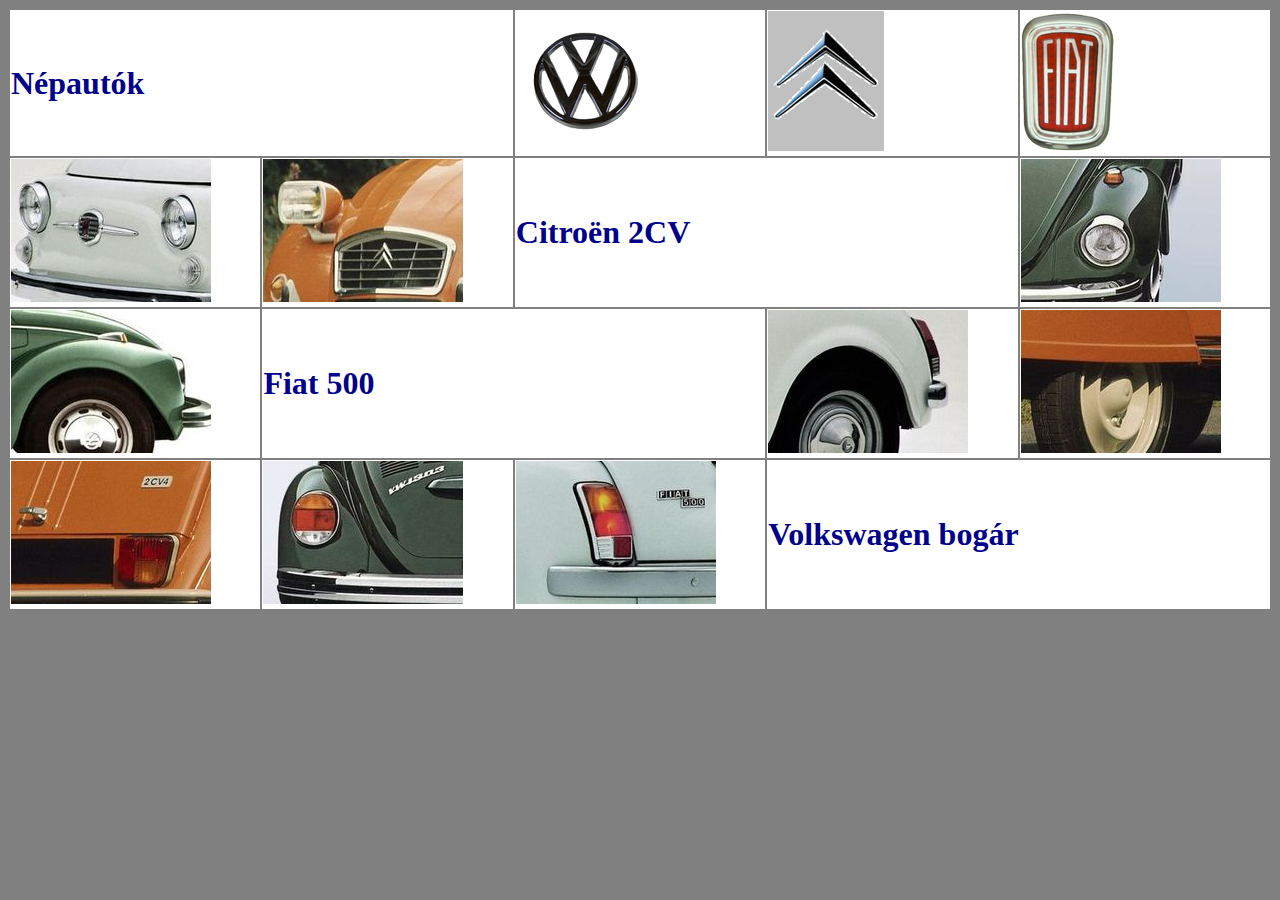
<file: index.html>
<!DOCTYPE html>
<html lang="en">
<head>
    <meta charset="UTF-8">
    <meta name="viewport" content="width=device-width, initial-scale=1.0">
    <title>Document</title>
    <link rel="stylesheet" href="style2.css">
</head>
<body>
    <table>
        <tr>
            <td colspan="2">
               <h1>
                Népautók
               </h1>
            </td>
            <td>
                <img src="./vw/vw-e.png" alt="vw" title="vw">
            </td>
            <td>
                <img src="./citroen/citroen-e.png" alt="citroen" title="citroen">
            </td>
            <td>
                <img src="./fiat/fiat-e.png" alt="fiat" title="fiat">
            </td>

        </tr>
        <tr>
            <td>
                <img src="./fiat/fiat-2.jpg" alt="fiat" title="fiat">
            </td>
            <td>
                <img src="./citroen/citroen-1.jpg" alt="citroen" title="citroen">
            </td>
            <td colspan="2">
                <h1>
                    Citroën 2CV
                </h1>
            </td>
            <td> 
                <img src="./vw/vw-1.jpg" alt="vw" title="vw">
            </td>
        </tr>
        <tr>
            <td>
                <img src="./vw/vw-3.jpg" alt="vw" title="vw">
            </td>
            <td colspan="2">
                <h1>
                    Fiat 500
                </h1>
            </td>
            <td>
                <img src="./fiat/fiat-3.jpg" alt="fiat" title="fiat">
            </td>
            <td>
                <img src="./citroen/citroen-3.jpg" alt="citroen" title="citroen">
            </td>

        </tr>
        <tr>
            <td>
                <img src="./citroen/citroen-2.jpg" alt="citroen" title="citroen">
            </td>
            <td>
                <img src="./vw/vw-2.jpg" alt="vw" title="vw">
            </td>
            <td>
                <img src="./fiat/fiat-1.jpg" alt="fiat" title="fiat">
            </td>
            <td colspan="2">
                <h1>
                    Volkswagen bogár
                </h1>
            </td>

        </tr>

    </table>
</body>
</html>
</file>
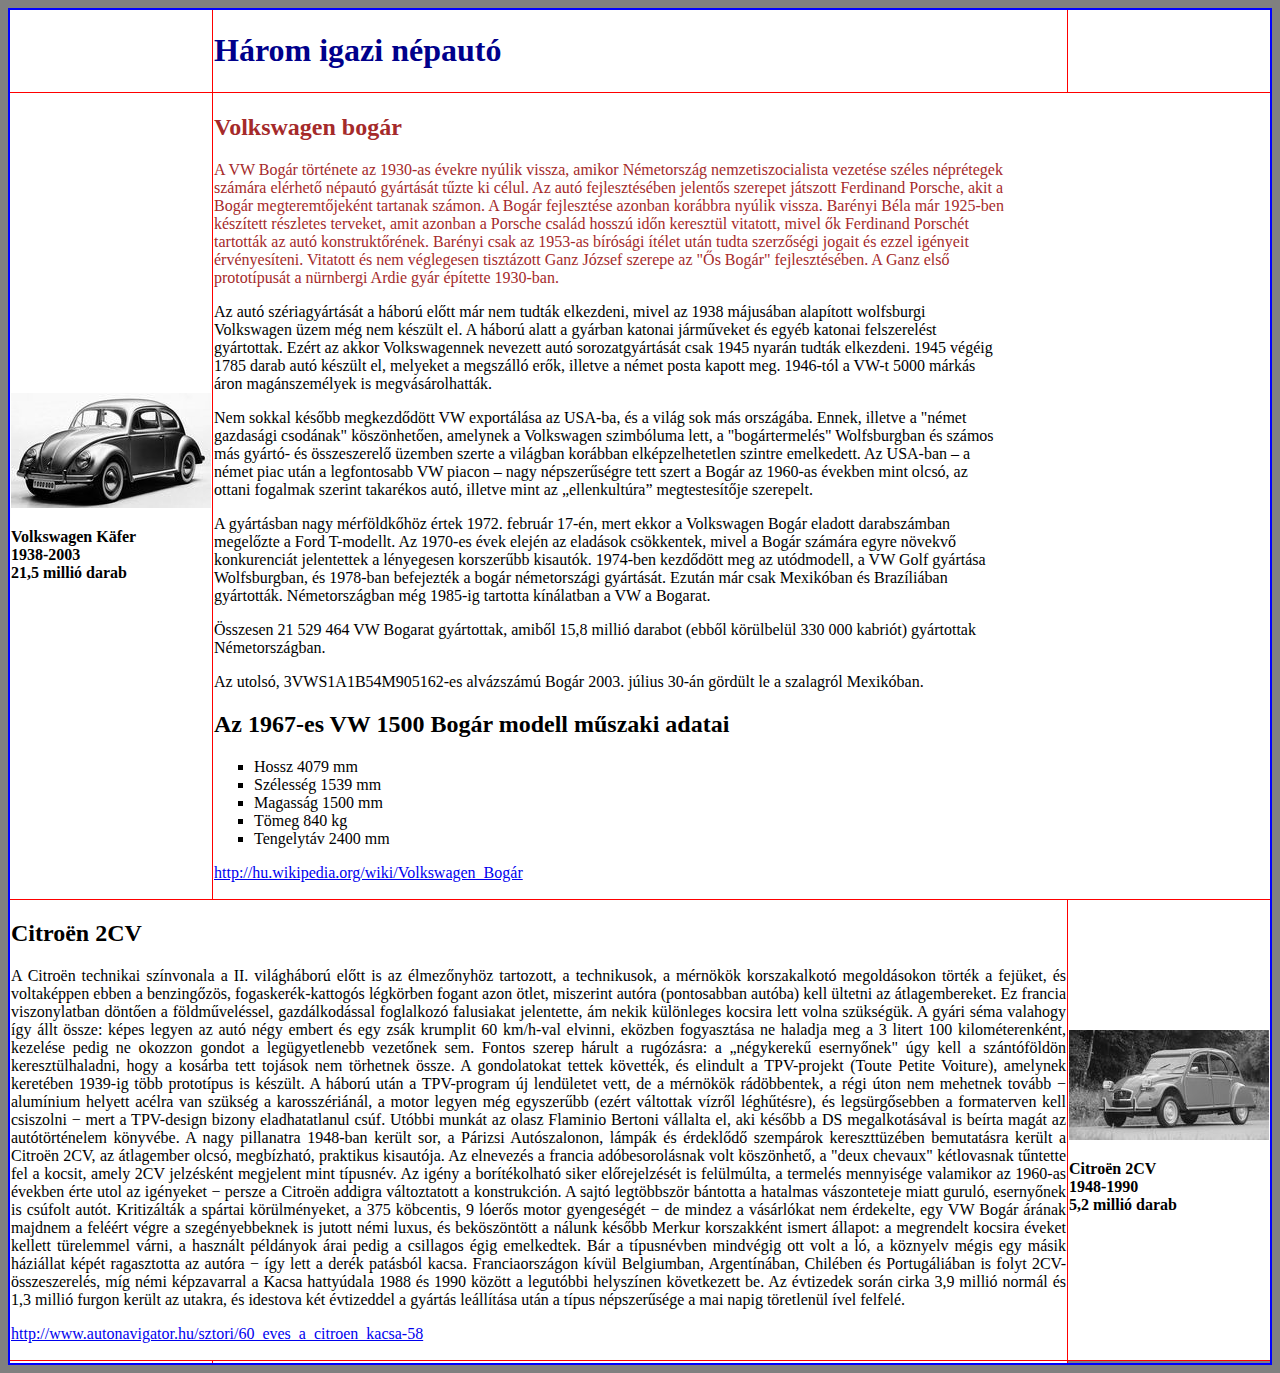
<file: nepauto.html>
<!DOCTYPE html>
<html lang="en">
<head>
    <meta charset="UTF-8">
    <meta name="viewport" content="width=device-width, initial-scale=1.0">
    <title>Document</title>
    <link rel="stylesheet" href="style.css">
</head>
<body>
    
    <table >
        <tr>
            <td>
               
            </td>
            <td>
                <h1>
                    Három igazi népautó
                </h1>

            </td>
            <td style="width: 200px;">

            </td>
        </tr>
        <tr>
            <td class="td1">
                <img src="./vw/vw200.jpg" alt="vw" title="vw">
                <p >
                    <b>Volkswagen Käfer <br>
                        1938-2003 <br>
                        21,5 millió darab</b>
                    
                </p>
            </td>
            <td class="td2" colspan="2" cellspacing="0" >
                <h2 class="vw">
                    Volkswagen bogár
                </h2>
                <p class="p1">
                    A VW Bogár története az 1930-as évekre nyúlik vissza, amikor Németország nemzetiszocialista vezetése széles néprétegek <br>
                    számára elérhető népautó gyártását tűzte ki célul. Az autó fejlesztésében jelentős szerepet játszott Ferdinand Porsche, akit a <br>
                    Bogár megteremtőjeként tartanak számon. A Bogár fejlesztése azonban korábbra nyúlik vissza. Barényi Béla már 1925-ben <br>
                    készített részletes terveket, amit azonban a Porsche család hosszú időn keresztül vitatott, mivel ők Ferdinand Porschét <br> 
                    tartották az autó konstruktőrének. Barényi csak az 1953-as bírósági ítélet után tudta szerzőségi jogait és ezzel igényeit <br>
                    érvényesíteni. Vitatott és nem véglegesen tisztázott Ganz József szerepe az "Ős Bogár" fejlesztésében. A Ganz első <br> 
                    prototípusát a nürnbergi Ardie gyár építette 1930-ban.
                </p>
                <p>

                </p>
                <p>
                    Az autó szériagyártását a háború előtt már nem tudták elkezdeni, mivel az 1938 májusában alapított wolfsburgi <br> 
                    Volkswagen üzem még nem készült el. A háború alatt a gyárban katonai járműveket és egyéb katonai felszerelést <br> 
                    gyártottak. Ezért az akkor Volkswagennek nevezett autó sorozatgyártását csak 1945 nyarán tudták elkezdeni. 1945 végéig <br> 
                    1785 darab autó készült el, melyeket a megszálló erők, illetve a német posta kapott meg. 1946-tól a VW-t 5000 márkás <br> 
                    áron magánszemélyek is megvásárolhatták.
                </p>
      
                <p>
                    Nem sokkal később megkezdődött VW exportálása az USA-ba, és a világ sok más országába. Ennek, illetve a "német <br> 
                    gazdasági csodának" köszönhetően, amelynek a Volkswagen szimbóluma lett, a "bogártermelés" Wolfsburgban és számos <br> 
                    más gyártó- és összeszerelő üzemben szerte a világban korábban elképzelhetetlen szintre emelkedett. Az USA-ban – a <br> 
                    német piac után a legfontosabb VW piacon – nagy népszerűségre tett szert a Bogár az 1960-as években mint olcsó, az <br> 
                    ottani fogalmak szerint takarékos autó, illetve mint az „ellenkultúra” megtestesítője szerepelt.
                </p>
                    
                <p>
                    A gyártásban nagy mérföldkőhöz értek 1972. február 17-én, mert ekkor a Volkswagen Bogár eladott darabszámban <br> 
                    megelőzte a Ford T-modellt. Az 1970-es évek elején az eladások csökkentek, mivel a Bogár számára egyre növekvő <br>
                    konkurenciát jelentettek a lényegesen korszerűbb kisautók. 1974-ben kezdődött meg az utódmodell, a VW Golf gyártása <br> 
                    Wolfsburgban, és 1978-ban befejezték a bogár németországi gyártását. Ezután már csak Mexikóban és Brazíliában <br> 
                    gyártották. Németországban még 1985-ig tartotta kínálatban a VW a Bogarat.
                </p>
                <p>
                    Összesen 21 529 464 VW Bogarat gyártottak, amiből 15,8 millió darabot (ebből körülbelül 330 000 kabriót) gyártottak <br> 
                    Németországban.

                </p>
                <p>
                    Az utolsó, 3VWS1A1B54M905162-es alvázszámú Bogár 2003. július 30-án gördült le a szalagról Mexikóban.

                </p>
                <h2>

                    Az 1967-es VW 1500 Bogár modell műszaki adatai
                </h2>
                <ul style="list-style-type:square;">
                    <li>
                        Hossz	4079 mm
                    </li>
                    <li>
                        Szélesség	1539 mm
                    </li>
                    <li>
                        Magasság	1500 mm
                    </li>
                    <li>
                        Tömeg	840 kg
                    </li>
                    <li>
                        Tengelytáv	2400 mm
                    </li>
                </ul>
                <p>
                    <a href="http://hu.wikipedia.org/wiki/Volkswagen_Bogár">http://hu.wikipedia.org/wiki/Volkswagen_Bogár</a> 
                </p>
            </td>
        </tr>
        <tr>
            <td colspan="2">
                <h2>
                    Citroën 2CV
                </h2>
                <p>
                    A Citroën technikai színvonala a II. világháború előtt is az élmezőnyhöz tartozott, a technikusok, a mérnökök korszakalkotó megoldásokon törték a fejüket, és voltaképpen ebben a benzingőzös, fogaskerék-kattogós légkörben fogant azon ötlet, miszerint autóra (pontosabban autóba) kell ültetni az átlagembereket. Ez francia viszonylatban döntően a földműveléssel, gazdálkodással foglalkozó falusiakat jelentette, ám nekik különleges kocsira lett volna szükségük. A gyári séma valahogy így állt össze: képes legyen az autó négy embert és egy zsák krumplit 60 km/h-val elvinni, eközben fogyasztása ne haladja meg a 3 litert 100 kilométerenként, kezelése pedig ne okozzon gondot a legügyetlenebb vezetőnek sem. Fontos szerep hárult a rugózásra: a „négykerekű esernyőnek" úgy kell a szántóföldön keresztülhaladni, hogy a kosárba tett tojások nem törhetnek össze. A gondolatokat tettek követték, és elindult a TPV-projekt (Toute Petite Voiture), amelynek keretében 1939-ig több prototípus is készült.
                    A háború után a TPV-program új lendületet vett, de a mérnökök rádöbbentek, a régi úton nem mehetnek tovább − alumínium helyett acélra van szükség a karosszériánál, a motor legyen még egyszerűbb (ezért váltottak vízről léghűtésre), és legsürgősebben a formaterven kell csiszolni − mert a TPV-design bizony eladhatatlanul csúf. Utóbbi munkát az olasz Flaminio Bertoni vállalta el, aki később a DS megalkotásával is beírta magát az autótörténelem könyvébe.
                    A nagy pillanatra 1948-ban került sor, a Párizsi Autószalonon, lámpák és érdeklődő szempárok kereszttüzében bemutatásra került a Citroën 2CV, az átlagember olcsó, megbízható, praktikus kisautója. Az elnevezés a francia adóbesorolásnak volt köszönhető, a "deux chevaux" kétlovasnak tűntette fel a kocsit, amely 2CV jelzésként megjelent mint típusnév. Az igény a borítékolható siker előrejelzését is felülmúlta, a termelés mennyisége valamikor az 1960-as években érte utol az igényeket − persze a Citroën addigra változtatott a konstrukción. A sajtó legtöbbször bántotta a hatalmas vászonteteje miatt guruló, esernyőnek is csúfolt autót. Kritizálták a spártai körülményeket, a 375 köbcentis, 9 lóerős motor gyengeségét − de mindez a vásárlókat nem érdekelte, egy VW Bogár árának majdnem a feléért végre a szegényebbeknek is jutott némi luxus, és beköszöntött a nálunk később Merkur korszakként ismert állapot: a megrendelt kocsira éveket kellett türelemmel várni, a használt példányok árai pedig a csillagos égig emelkedtek.
                    Bár a típusnévben mindvégig ott volt a ló, a köznyelv mégis egy másik háziállat képét ragasztotta az autóra − így lett a derék patásból kacsa. Franciaországon kívül Belgiumban, Argentínában, Chilében és Portugáliában is folyt 2CV-összeszerelés, míg némi képzavarral a Kacsa hattyúdala 1988 és 1990 között a legutóbbi helyszínen következett be. Az évtizedek során cirka 3,9 millió normál és 1,3 millió furgon került az utakra, és idestova két évtizeddel a gyártás leállítása után a típus népszerűsége a mai napig töretlenül ível felfelé.

                </p>
                <p>
                    <a href="http://www.autonavigator.hu/sztori/60_eves_a_citroen_kacsa-58"> http://www.autonavigator.hu/sztori/60_eves_a_citroen_kacsa-58</a>
                </p>
                
            </td>
            <td>
                <img src="./citroen/citroen200.jpg" alt="citroen" title="citroen">
                <p>
                    <b>
                        Citroën 2CV <br>
                        1948-1990 <br>
                        5,2 millió darab
                    </b>
                </p>
            </td>
        </tr>
        <tr>
            <td>
                
            </td>
            <td>
                
            </td>
        </tr>
    </table>
    
</body>
</html>
</file>
<file: style2.css>
body{
    background-color: gray;
}
table{
    width: 100%;
}
tr{
    background-color: white;
}

h1{
    color: darkblue;
}
</file>
<file: style.css>
body{
    background-color: gray;
}
table{
    width: 100%;
    border: 2px solid blue;
    border-collapse: collapse;
}
td{
    border: 1px solid red;
}

tr{
    width: 1000px;
    background-color: white;
    
}
h1{
    color: darkblue;
}
.td1{
    width: 200px;
    text-align: right;
}
.td3{
    width: 200px;
}
.vw{
    
    color: brown;
}
.td2{
    
}
p{
    text-align: justify;
    text-justify: inter-word;
}
.p1{
    color: brown;
}
</file>
